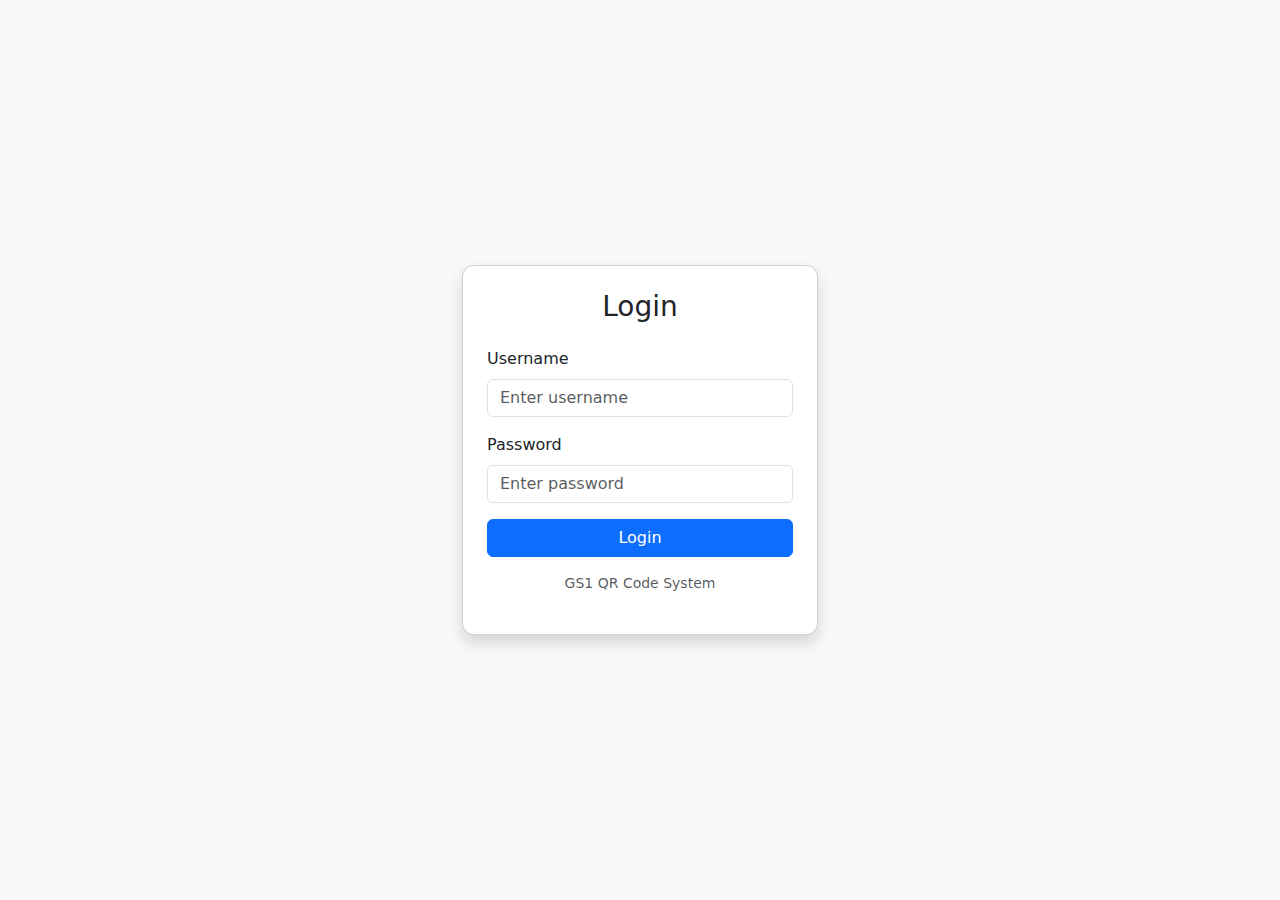
<file: index.html>
<!DOCTYPE html>
<html lang="en">
<head>
    <meta charset="UTF-8">
    <meta name="viewport" content="width=device-width, initial-scale=1">
    <title>Login | GS1 QR System</title>

    <!-- Bootstrap 5 CSS -->
    <link href="https://cdn.jsdelivr.net/npm/bootstrap@5.3.2/dist/css/bootstrap.min.css" rel="stylesheet">
    <!-- Custom CSS -->
    <link rel="stylesheet" href="css/style.css">
</head>
<script>
    if ("serviceWorker" in navigator) {
    navigator.serviceWorker.register("service-worker.js");
    }
</script>
<body>

<div class="container">
    <div class="row justify-content-center align-items-center vh-100">
        <div class="col-11 col-sm-8 col-md-6 col-lg-4">

            <div class="card shadow p-4">
                <h3 class="text-center mb-4">Login</h3>
                <form onsubmit="return loginUser()">
                    <div class="mb-3">
                        <label class="form-label">Username</label>
                        <input type="text" id="username" class="form-control" placeholder="Enter username" required>
                    </div>

                    <div class="mb-3">
                        <label class="form-label">Password</label>
                        <input type="password" id="password" class="form-control" placeholder="Enter password" required>
                    </div>

                    <div class="d-grid">
                        <button type="submit" class="btn btn-primary">Login</button>
                    </div>
                </form>

                <p class="text-center mt-3 text-muted" style="font-size: 14px;">GS1 QR Code System</p>
            </div>

        </div>
    </div>
</div>

<!-- Login JS -->
<script src="js/login.js"></script>

</body>
</html>
</file>
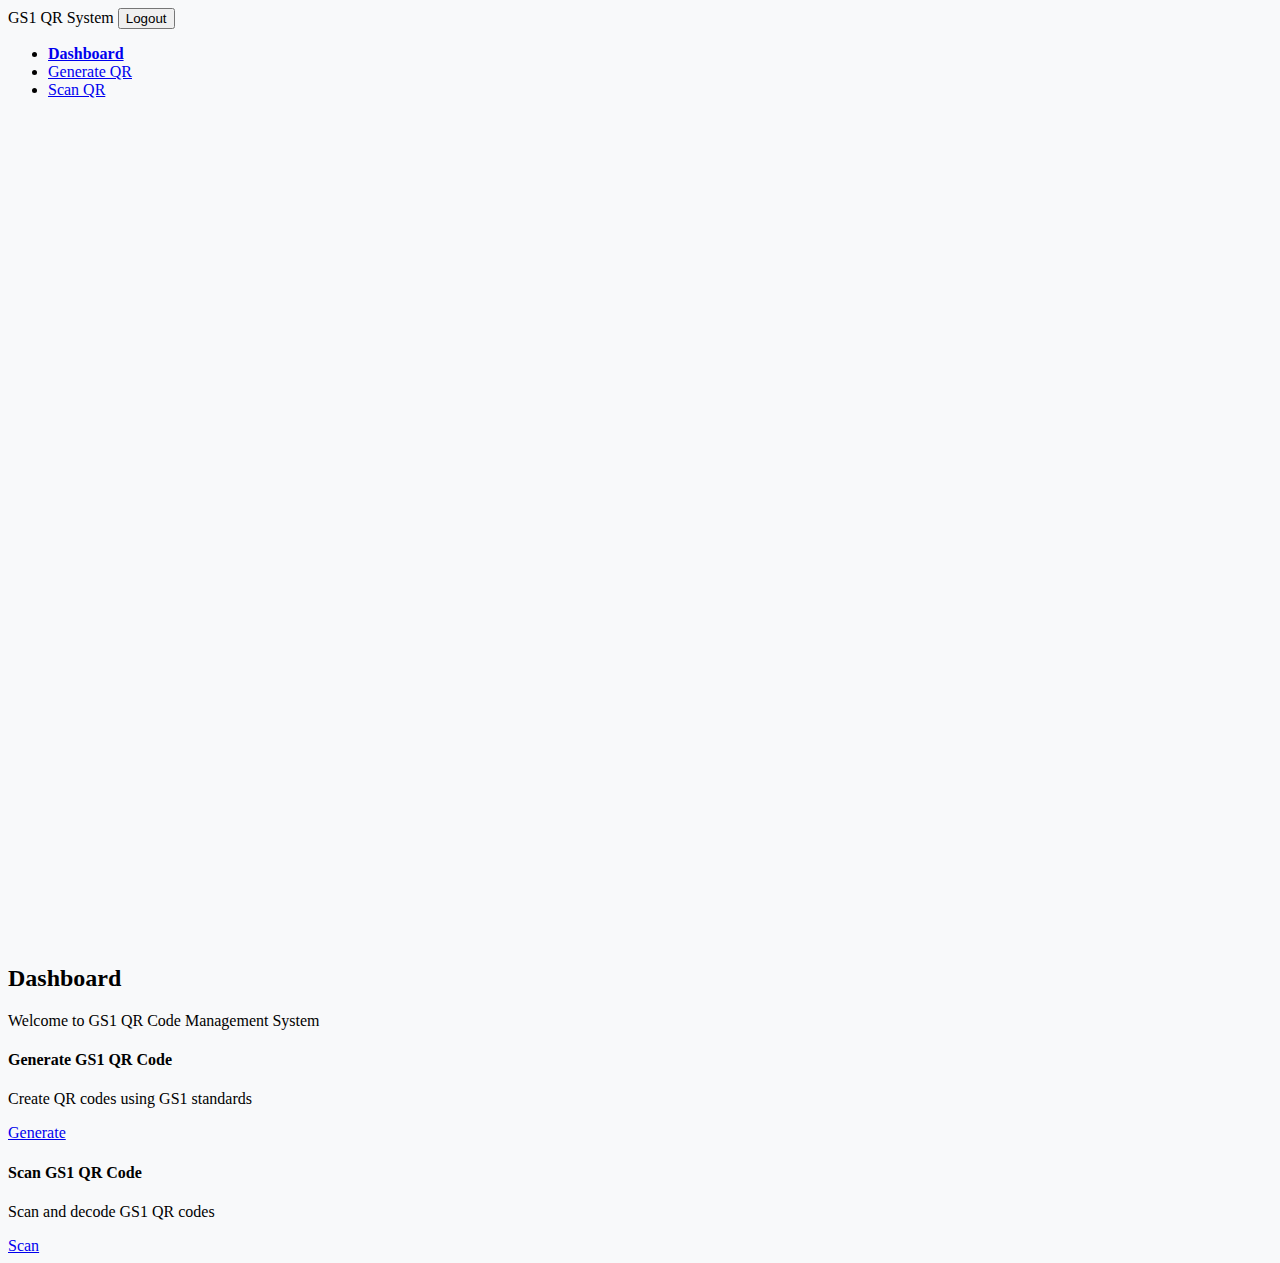
<file: dashboard.html>
<!DOCTYPE html>
<html lang="en">
<head>
    <meta charset="UTF-8">
    <meta name="viewport" content="width=device-width, initial-scale=1">
    <title>Dashboard | GS1 QR System</title>

    <link href="https://cdn.jsdelivr.net/npm/bootstrap@5.3.2/dist/css/bootstrap.min.css" rel="stylesheet">
    <link rel="stylesheet" href="css/style.css">
</head>
<body>

<!-- Navbar -->
<nav class="navbar navbar-dark bg-dark">
    <div class="container-fluid">
        <span class="navbar-brand mb-0 h1">GS1 QR System</span>
        <button class="btn btn-outline-light btn-sm" onclick="logout()">Logout</button>
    </div>
</nav>

<div class="container-fluid">
    <div class="row">

        <!-- Sidebar -->
        <div class="col-md-3 col-lg-2 d-md-block bg-white sidebar collapse">
            <div class="position-sticky p-3">
                <ul class="nav flex-column">
                    <li class="nav-item"><a class="nav-link active" href="#">Dashboard</a></li>
                    <li class="nav-item"><a class="nav-link" href="generate.html">Generate QR</a></li>
                    <li class="nav-item"><a class="nav-link" href="scan.html">Scan QR</a></li>
                </ul>
            </div>
        </div>

        <!-- Main content -->
        <main class="col-md-9 ms-sm-auto col-lg-10 px-md-4">
            <h2 class="mt-4">Dashboard</h2>
            <p class="text-muted">Welcome to GS1 QR Code Management System</p>

            <div class="row mt-4">
                <div class="col-md-6 mb-4">
                    <div class="card shadow card-hover text-center">
                        <div class="card-body">
                            <h4>Generate GS1 QR Code</h4>
                            <p>Create QR codes using GS1 standards</p>
                            <a href="generate.html" class="btn btn-success">Generate</a>
                        </div>
                    </div>
                </div>

                <div class="col-md-6 mb-4">
                    <div class="card shadow card-hover text-center">
                        <div class="card-body">
                            <h4>Scan GS1 QR Code</h4>
                            <p>Scan and decode GS1 QR codes</p>
                            <a href="scan.html" class="btn btn-info">Scan</a>
                        </div>
                    </div>
                </div>
            </div>

        </main>
    </div>
</div>

<script>
function logout() {
    window.location.href = "index.html";
}
</script>

</body>
</html>
</file>
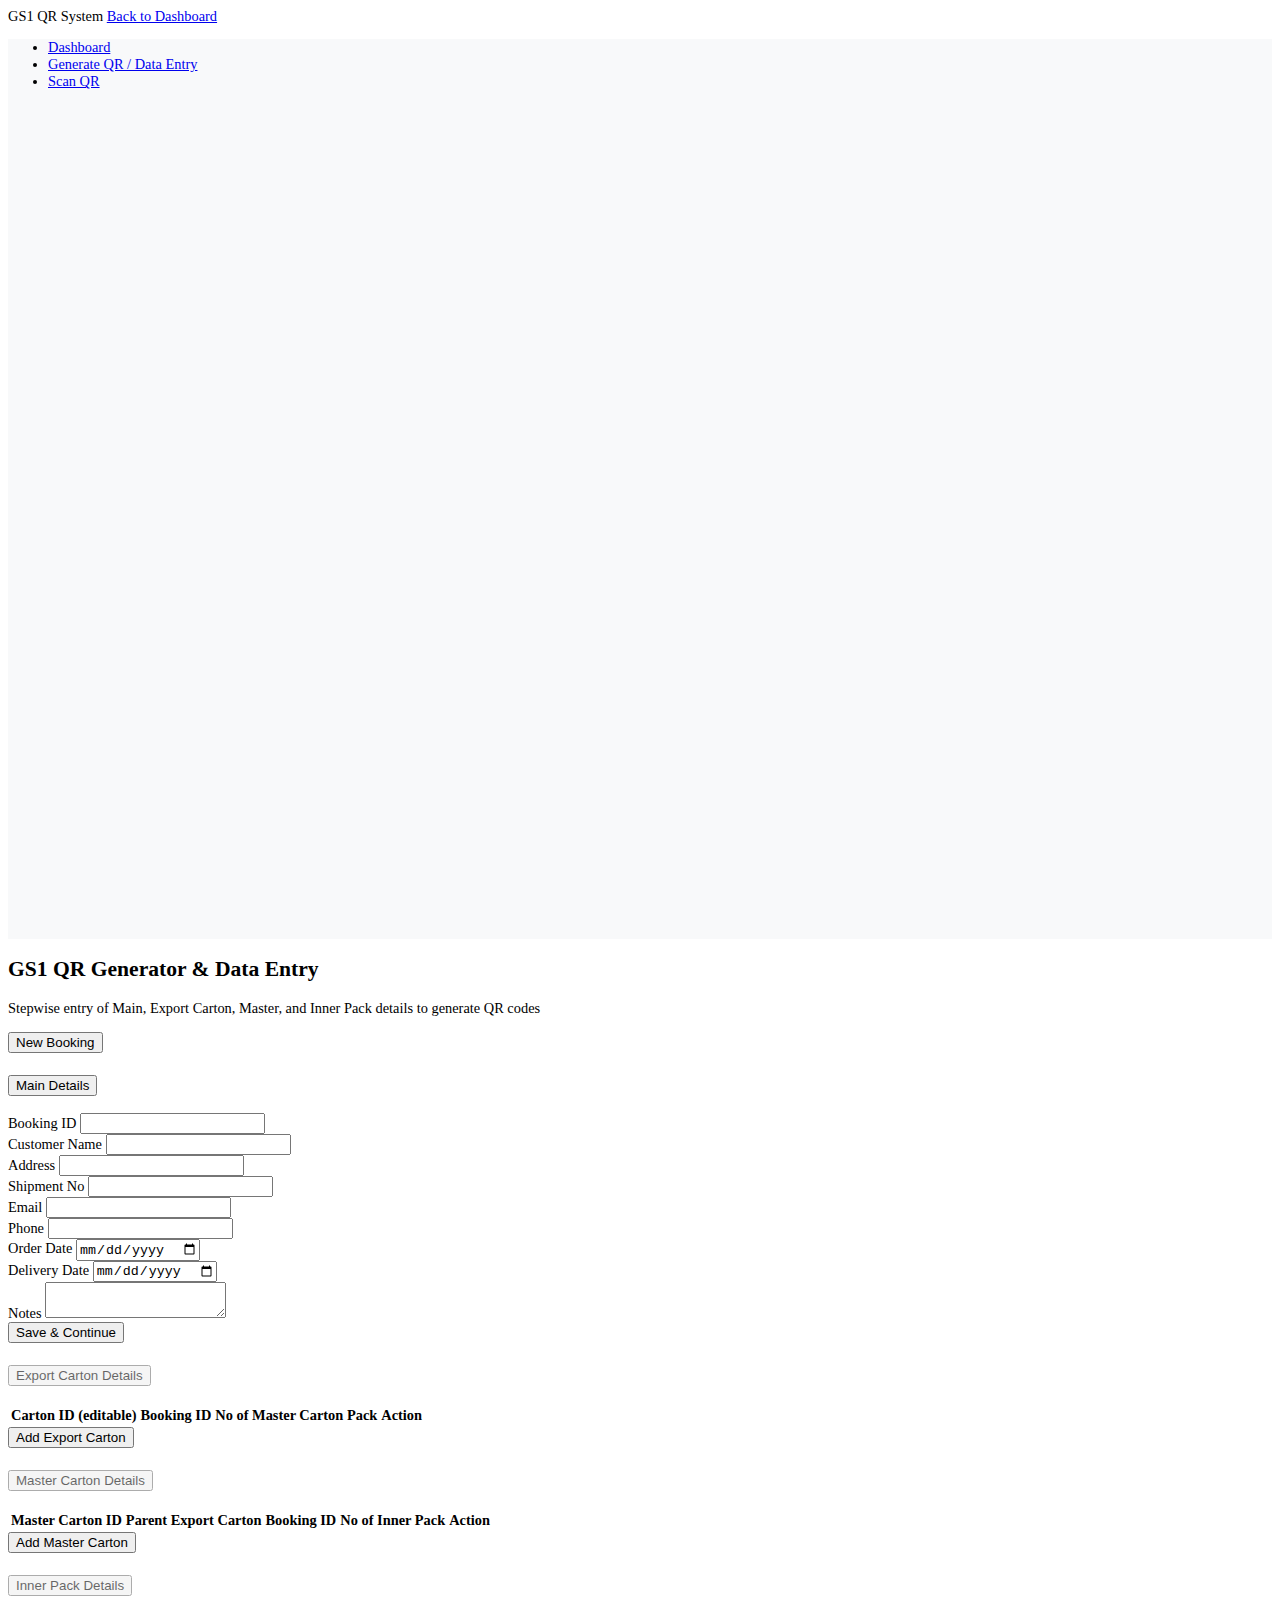
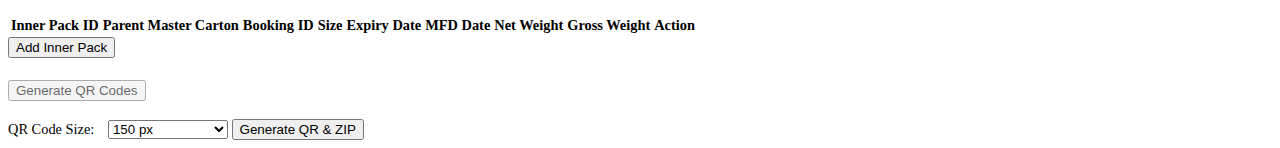
<file: generate.html>
<!DOCTYPE html>
<html lang="en">
<head>
  <meta charset="UTF-8">
  <meta name="viewport" content="width=device-width, initial-scale=1.0">
  <title>GS1 QR Generator & Data Entry</title>

  <!-- Bootstrap CSS -->
  <link href="https://cdn.jsdelivr.net/npm/bootstrap@5.3.2/dist/css/bootstrap.min.css" rel="stylesheet">
  <!-- QRCode.js Library -->
  <script src="https://cdn.jsdelivr.net/npm/qrcode/build/qrcode.min.js"></script>

  <style>
    body { font-size: 0.9rem; }
    .sidebar { height: 100vh; background-color: #f8f9fa; }
    .accordion-button.disabled { pointer-events: none; opacity: 0.6; }
  </style>
</head>
<script>
    if ("serviceWorker" in navigator) {
    navigator.serviceWorker.register("service-worker.js");
    }
</script>
<body>

<nav class="navbar navbar-dark bg-dark">
    <div class="container-fluid">
        <span class="navbar-brand mb-0 h1">GS1 QR System</span>
        <a class="btn btn-outline-light btn-sm" href="dashboard.html">Back to Dashboard</a>
    </div>
</nav>

<div class="container-fluid">
    <div class="row">
        <!-- Sidebar -->
        <div class="col-md-3 col-lg-2 d-md-block sidebar collapse">
            <div class="position-sticky p-3">
                <ul class="nav flex-column">
                    <li class="nav-item"><a class="nav-link" href="dashboard.html">Dashboard</a></li>
                    <li class="nav-item"><a class="nav-link active" href="#">Generate QR / Data Entry</a></li>
                    <li class="nav-item"><a class="nav-link" href="scan.html">Scan QR</a></li>
                </ul>
            </div>
        </div>

        <!-- Main Content -->
        <main class="col-md-9 ms-sm-auto col-lg-10 px-md-4">
            <h2 class="mt-4">GS1 QR Generator & Data Entry</h2>
            <p class="text-muted">Stepwise entry of Main, Export Carton, Master, and Inner Pack details to generate QR codes</p>
            <button type="button" class="btn btn-warning ms-2" onclick="newBooking()">New Booking</button>
            <div class="accordion mt-4" id="dataAccordion">

                <!-- Main Details -->
                <div class="accordion-item">
                    <h2 class="accordion-header" id="headingMain">
                        <button class="accordion-button" type="button" data-bs-toggle="collapse" data-bs-target="#collapseMain">
                            Main Details
                        </button>
                    </h2>
                    <div id="collapseMain" class="accordion-collapse collapse show" data-bs-parent="#dataAccordion">
                        <div class="accordion-body">
                            <form id="mainForm">
                                <div class="row mb-3">
                                    <div class="col-md-3 mb-3">
                                        <label>Booking ID</label>
                                        <input type="text" id="bookingId" class="form-control" required>
                                    </div>
                                    <div class="col-md-3 mb-3">
                                        <label>Customer Name</label>
                                        <input type="text" id="customerName" class="form-control" required>
                                    </div>
                                    <div class="col-md-3 mb-3">
                                        <label>Address</label>
                                        <input type="text" id="address" class="form-control" required>
                                    </div>
                                    <div class="col-md-3 mb-3">
                                        <label>Shipment No</label>
                                        <input type="text" id="shipmentNo" class="form-control" required>
                                    </div>
                                </div>

                                <div class="row mb-3">
                                    <div class="col-md-3 mb-3">
                                        <label>Email</label>
                                        <input type="email" id="email" class="form-control">
                                    </div>
                                    <div class="col-md-3 mb-3">
                                        <label>Phone</label>
                                        <input type="text" id="phone" class="form-control">
                                    </div>
                                    <div class="col-md-3 mb-3">
                                        <label>Order Date</label>
                                        <input type="date" id="orderDate" class="form-control">
                                    </div>
                                    <div class="col-md-3 mb-3">
                                        <label>Delivery Date</label>
                                        <input type="date" id="deliveryDate" class="form-control">
                                    </div>
                                </div>

                                <div class="row mb-3">
                                    <div class="col-md-6 mb-3">
                                        <label>Notes</label>
                                        <textarea id="notes" class="form-control"></textarea>
                                    </div>
                                </div>

                                <button type="button" class="btn btn-primary" onclick="validateMainDetails()">Save & Continue</button>
                            </form>
                        </div>
                    </div>
                </div>

                <!-- Export Carton -->
                <div class="accordion-item">
                    <h2 class="accordion-header" id="headingCarton">
                        <button class="accordion-button collapsed disabled" type="button" data-bs-toggle="collapse" data-bs-target="#collapseCarton" id="cartonTab">
                            Export Carton Details
                        </button>
                    </h2>
                    <div id="collapseCarton" class="accordion-collapse collapse" data-bs-parent="#dataAccordion">
                        <div class="accordion-body">
                            <table class="table table-bordered" id="cartonTable">
                                <thead>
                                    <tr>
                                        <th>Carton ID (editable)</th>
                                        <th>Booking ID</th>
                                        <th>No of Master Carton Pack</th>
                                        <th>Action</th>
                                    </tr>
                                </thead>
                                <tbody></tbody>
                            </table>
                            <button class="btn btn-success btn-sm" onclick="addCartonRow()">Add Export Carton</button>
                        </div>
                    </div>
                </div>

                <!-- Master Carton -->
                <div class="accordion-item">
                    <h2 class="accordion-header" id="headingMaster">
                        <button class="accordion-button collapsed disabled" type="button" data-bs-toggle="collapse" data-bs-target="#collapseMaster" id="masterTab">
                            Master Carton Details
                        </button>
                    </h2>
                    <div id="collapseMaster" class="accordion-collapse collapse" data-bs-parent="#dataAccordion">
                        <div class="accordion-body">
                            <table class="table table-bordered" id="masterTable">
                                <thead>
                                    <tr>
                                        <th>Master Carton ID</th>
                                        <th>Parent Export Carton</th>
                                        <th>Booking ID</th>
                                        <th>No of Inner Pack</th>
                                        <th>Action</th>
                                    </tr>
                                </thead>
                                <tbody></tbody>
                            </table>
                            <button class="btn btn-success btn-sm" onclick="addMasterRow()">Add Master Carton</button>
                        </div>
                    </div>
                </div>

                <!-- Inner Pack -->
                <div class="accordion-item">
                    <h2 class="accordion-header" id="headingInner">
                        <button class="accordion-button collapsed disabled" type="button" data-bs-toggle="collapse" data-bs-target="#collapseInner" id="innerTab">
                            Inner Pack Details
                        </button>
                    </h2>
                    <div id="collapseInner" class="accordion-collapse collapse" data-bs-parent="#dataAccordion">
                        <div class="accordion-body">
                            <table class="table table-bordered" id="innerTable">
                                <thead>
                                    <tr>
                                        <th>Inner Pack ID</th>
                                        <th>Parent Master Carton</th>
                                        <th>Booking ID</th>
                                        <th>Size</th>
                                        <th>Expiry Date</th>
                                        <th>MFD Date</th>
                                        <th>Net Weight</th>
                                        <th>Gross Weight</th>
                                        <th>Action</th>
                                    </tr>
                                </thead>
                                <tbody></tbody>
                            </table>
                            <button class="btn btn-success btn-sm" onclick="addInnerRow()">Add Inner Pack</button>
                        </div>
                    </div>
                </div>

                <!-- QR Code -->
                <div class="accordion-item">
                    <h2 class="accordion-header" id="headingQR">
                        <button class="accordion-button collapsed disabled" type="button" data-bs-toggle="collapse" data-bs-target="#collapseQR" id="qrTab">
                            Generate QR Codes
                        </button>
                    </h2>
                    <div class="accordion-collapse collapse" id="collapseQR" data-bs-parent="#dataAccordion">
                        <div class="accordion-body text-center">
                            <div class="mb-3">
                                <label for="qrSize">QR Code Size:</label>
                                <select id="qrSize" class="form-select" style="width: 120px; display: inline-block; margin-left: 10px;">
                                    <option value="100">100 px</option>
                                    <option value="150" selected>150 px</option>
                                    <option value="200">200 px</option>
                                    <option value="250">250 px</option>
                                </select>
                                <button class="btn btn-primary" onclick="generateGS1QR()">Generate QR & ZIP</button>
                            </div>
                            <div id="qrOutput" class="mt-3"></div>
                        </div>
                    </div>
                </div>

            </div>
        </main>
    </div>
</div>

<script src="https://cdn.jsdelivr.net/npm/bootstrap@5.3.2/dist/js/bootstrap.bundle.min.js"></script>
<script src="https://cdnjs.cloudflare.com/ajax/libs/qrcode/1.5.1/qrcode.min.js"></script>
<script src="https://cdnjs.cloudflare.com/ajax/libs/jszip/3.10.1/jszip.min.js"></script>
<script src="https://cdnjs.cloudflare.com/ajax/libs/FileSaver.js/2.0.5/FileSaver.min.js"></script>

<script src="./js/dataEntry.js"></script>
<script src="./js/generateGS1.js"></script>
</body>
</html>
</file>
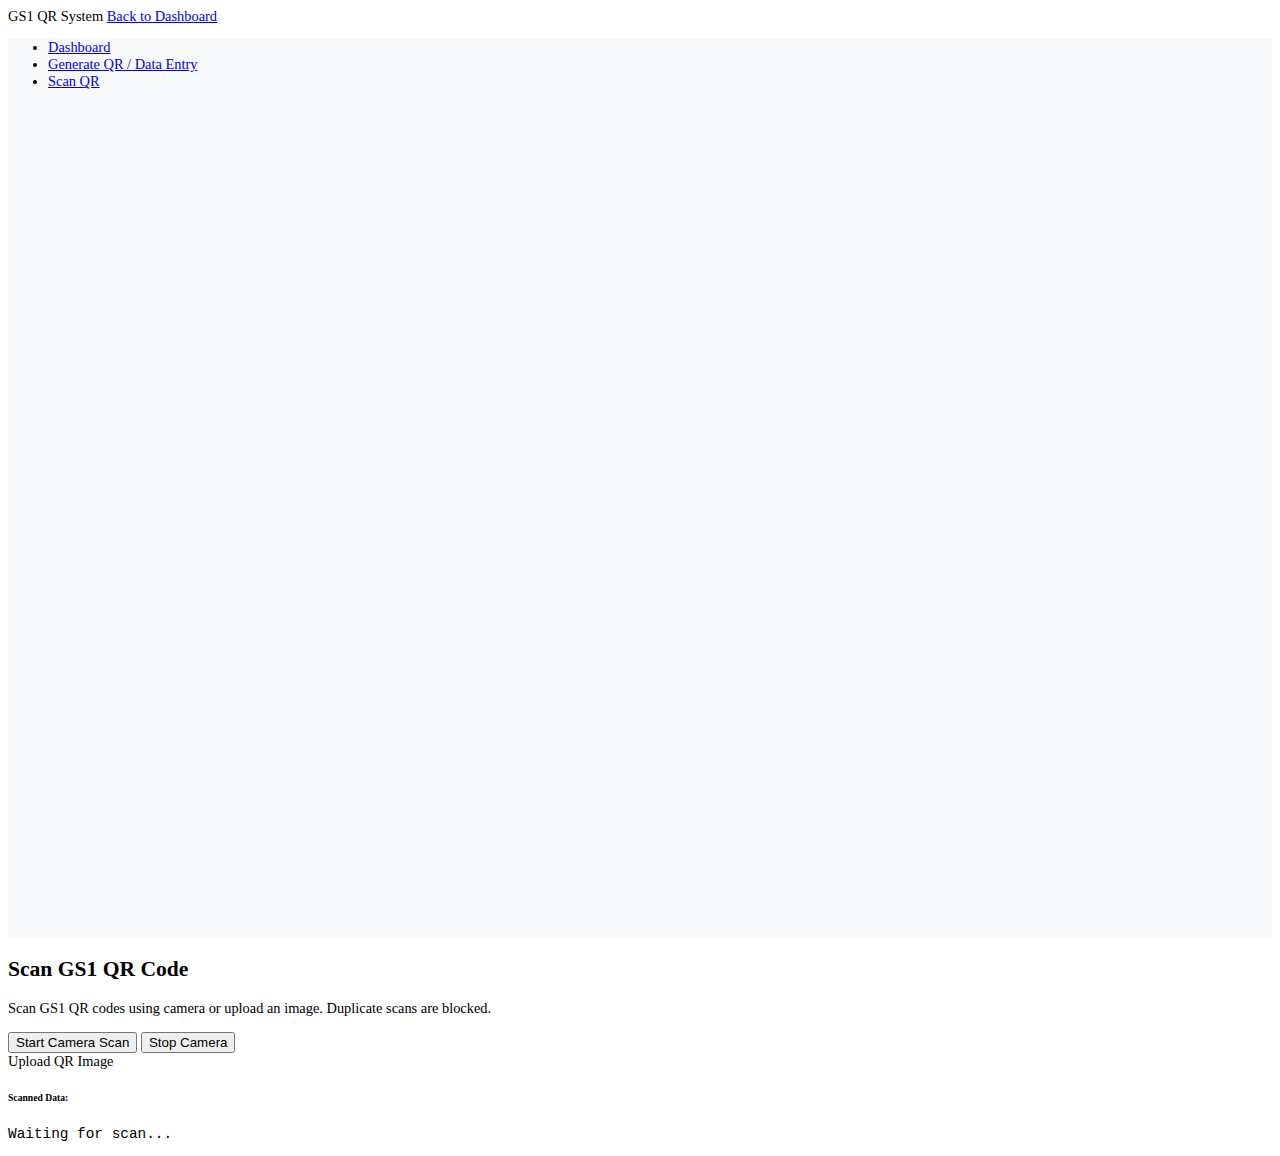
<file: scan.html>
<!DOCTYPE html>
<html lang="en">
<head>
<meta charset="UTF-8">
<meta name="viewport" content="width=device-width, initial-scale=1">
<title>Scan GS1 QR Code</title>

<!-- Bootstrap -->
<link href="https://cdn.jsdelivr.net/npm/bootstrap@5.3.2/dist/css/bootstrap.min.css" rel="stylesheet">

<!-- HTML5 QR Code -->
<script src="https://unpkg.com/html5-qrcode@2.3.8/html5-qrcode.min.js"></script>

<style>
  body { font-size: 0.9rem; }
  .sidebar { height: 100vh; background-color: #f8f9fa; }
  #reader { max-width: 420px; margin: auto; border-radius: 12px; overflow: hidden; }
  #reader video { width: 100% !important; object-fit: cover; }
  pre { white-space: pre-wrap; word-break: break-word; }
</style>
</head>
<body>

<!-- NAVBAR -->
<nav class="navbar navbar-dark bg-dark">
  <div class="container-fluid">
    <span class="navbar-brand mb-0 h1">GS1 QR System</span>
    <a class="btn btn-outline-light btn-sm" href="dashboard.html">Back to Dashboard</a>
  </div>
</nav>

<div class="container-fluid">
  <div class="row">

    <!-- SIDEBAR -->
    <div class="col-md-3 col-lg-2 d-md-block sidebar collapse">
      <div class="position-sticky p-3">
        <ul class="nav flex-column">
          <li class="nav-item"><a class="nav-link" href="dashboard.html">Dashboard</a></li>
          <li class="nav-item"><a class="nav-link" href="generate.html">Generate QR / Data Entry</a></li>
          <li class="nav-item"><a class="nav-link active" href="scan.html">Scan QR</a></li>
        </ul>
      </div>
    </div>

    <!-- MAIN CONTENT -->
    <main class="col-md-9 ms-sm-auto col-lg-10 px-md-4">
      <h2 class="mt-4">Scan GS1 QR Code</h2>
      <p class="text-muted">Scan GS1 QR codes using camera or upload an image. Duplicate scans are blocked.</p>

      <div class="text-center mt-4">
        <div id="reader"></div>

        <div class="mt-3">
          <button class="btn btn-success" onclick="startScan()">Start Camera Scan</button>
          <button class="btn btn-danger d-none" id="stopBtn" onclick="stopScan()">Stop Camera</button>
        </div>

        <div class="mt-3">
          <label class="btn btn-primary">
            Upload QR Image
            <input type="file" id="fileInput" accept="image/*" style="display:none">
          </label>
        </div>

        <div class="mt-4">
          <h6>Scanned Data:</h6>
          <pre id="qrData">Waiting for scan...</pre>
        </div>
      </div>
    </main>

  </div>
</div>

<script>
let qr = null;
const scannedSet = new Set(); // session duplicate blocker
const WEB_APP_URL = "https://script.google.com/macros/s/AKfycby0hvpqXqAmp80o2tYRehXQLRCVKWED4bBokKJZFyGInhGzBUa7vJ_dZKMnEuraUkqz/exec"; // replace with your deployed Web App URL

function startScan(){
  if(qr) return;
  qr = new Html5Qrcode("reader");
  qr.start({facingMode:"environment"}, {fps:15, qrbox:320},
    decodedText => handleScan(decodedText),
    () => {}
  ).then(()=>document.getElementById("stopBtn").classList.remove("d-none"))
   .catch(err=>{alert("Camera error: "+err); qr=null;});
}

function stopScan(){
  if(!qr) return;
  qr.stop().then(()=>{
    document.getElementById("stopBtn").classList.add("d-none");
    qr=null;
  });
}

async function handleScan(decodedText){
  if(scannedSet.has(decodedText)){
    alert("⚠️ Duplicate QR detected in this session!");
    stopScan();
    return;
  }
  scannedSet.add(decodedText);

  document.getElementById("qrData").innerText = decodedText;

  let parsedQR = {};
  try{ 
    //parsedQR = JSON.parse(decodedText);
    parsedQR = parseGS1(decodedText);  
    //console.log("split", decodedText.split("\u001D"))
  }catch{ 
    parsedQR = parseGS1(decodedText); 
  }

  const extraFields = {
    bookingId: parsedQR.bookingId || "",
    customerName: parsedQR.customerName || "",
    address: parsedQR.address || "",
    shipmentNo: parsedQR.shipmentNo || "",
    email: parsedQR.email || "",
    phone: parsedQR.phone || "",
    orderDate: parsedQR.orderDate || "",
    deliveryDate: parsedQR.deliveryDate || "",
    notes: parsedQR.notes || "",
    cartonId: parsedQR.cartonId || "",
    noOfMasterCartonPack: parsedQR.noOfMasterCartonPack || "",
    masterCartonId: parsedQR.masterCartonId || "",
    noOfInnerPack: parsedQR.noOfInnerPack || "",
    innerPackId: parsedQR.innerPackId || "",
    size: parsedQR.size || "",
    expiryDate: parsedQR.expiryDate || "",
    mfdDate: parsedQR.mfdDate || "",
    netWeight: parsedQR.netWeight || "",
    grossWeight: parsedQR.grossWeight || ""
  };
  //console.log(extraFields)
  /*try {
    const res = await fetch(WEB_APP_URL, {
      method:"POST",
     // mode: "no-cors",
      //headers:{"Content-Type":"application/json"},
      body:JSON.stringify(extraFields)
    });
    const json = await res.json();
    console.log(json)
    if(json.status==="duplicate") alert("⚠️ Duplicate QR already in Google Sheet!");
    else if(json.status==="ok") alert("✅ Saved to Google Sheet");
  } catch(e){
    alert("❌ Error saving data: "+e);
  }*/
    
    try {
			const response = await fetch(WEB_APP_URL, {
			  method: "POST",
			  /*headers: {
				"Content-Type": "application/json"
			  },*/
			  body: JSON.stringify(extraFields)
			});

			const text = await response.json();
			//console.log(text);
      if(text.status==="error") alert("❌"+text.message);
      else if(text.status==="success") alert("✅ Saved to Google Sheet");
			//alert("Sent successfully ✅");

		} catch (error) {
			console.error(error);
			alert("Error sending data ❌");
		}

  stopScan();
}

const FNC1 = "\u001D";

function parseGS1_0(gs1) {
  const data = {};
  let i = 0;

  while (i < gs1.length) {
    const ai2 = gs1.slice(i, i + 2);
    const ai3 = gs1.slice(i, i + 3);
    const ai4 = gs1.slice(i, i + 4);

    /* ===== FIXED LENGTH ===== */
    if (ai2 === "01") {                // Booking ID
      i += 2;
      data.bookingId = gs1.slice(i, i + 14);
      i += 14;
    }

    else if (ai2 === "11") {           // MFD
      i += 2;
      data.mfdDate = gs1.slice(i, i + 6);
      i += 6;
    }

    else if (ai2 === "17") {           // Expiry
      i += 2;
      data.expiryDate = gs1.slice(i, i + 6);
      i += 6;
    }

    else if (ai4 === "3103") {         // Net Weight
      i += 4;
      const w = gs1.slice(i, i + 6);
      data.netWeight = (parseInt(w) / 1000) + " kg";
      i += 6;
    }

    else if (ai4 === "3104") {         // Gross Weight
      i += 4;
      const w = gs1.slice(i, i + 6);
      data.grossWeight = (parseInt(w) / 1000) + " kg";
      i += 6;
    }

    /* ===== VARIABLE LENGTH ===== */
    else if (ai2 === "10") {           // Customer Name
      i += 2;
      const end = gs1.indexOf(FNC1, i);
      data.customerName = end > -1 ? gs1.slice(i, end) : gs1.slice(i);
      i = end > -1 ? end + 1 : gs1.length;
    }

    else if (ai2 === "91") {           // Notes / Size
      i += 2;
      const end = gs1.indexOf(FNC1, i);
      const v = end > -1 ? gs1.slice(i, end) : gs1.slice(i);

      if (v.startsWith("SIZE:")) {
        data.size = v.replace("SIZE:", "");
      } else {
        data.notes = v;
      }
      i = end > -1 ? end + 1 : gs1.length;
    }

    /* ===== CUSTOM IDS ===== */
    else if (ai2 === "02") {           // Export Carton ID
      i += 2;
      data.cartonId = gs1.slice(i, i + 6);
      i += 6;
    }

    else if (ai2 === "03") {           // Master Carton ID
      i += 2;
      data.masterCartonId = gs1.slice(i, i + 6);
      i += 6;
    }

    else if (ai2 === "04") {           // Inner Pack ID
      i += 2;
      data.innerPackId = gs1.slice(i, i + 6);
      i += 6;
    }

    else {
      console.warn("Unknown AI:", gs1.slice(i));
      break;
    }
  }

  return data;
}
/*
function parseGS1(gs1String) {
    // Mapping of AI -> [field name, type, decimals]
    const aiMap = {
        "01": ["bookingId", "fixed", null],
        "91": ["customerName", "variable", null],
        "92": ["address", "variable", null],
        "93": ["Shipment No", "variable", null],
        "94": ["Email", "variable", null],
        "95": ["Phone", "variable", null],
        "96": ["Order Date", "date", null],
        "12": ["Delivery Date", "date", null],
        "97": ["Notes", "variable", null],
        "98": ["Carton ID", "variable", null],
        "37": ["No of Master Carton Pack", "fixed", null],
        "99": ["masterCartonId", "variable", null],
        "38": ["No of Inner Pack", "fixed", null],
        "31": ["innerPackId", "variable", null],
        "3112": ["size", "decimal", 2],
        "17": ["expiryDate", "date", null],
        "11": ["mfdDate", "date", null],
        "3102": ["netWeight", "decimal", 2],
        "3302": ["grossWeight", "decimal", 2]
    };

    // Replace ␝ with ASCII 29 if needed
    //const fnc1 = String.fromCharCode(29);
    const fnc1 = "\u001D";
    gs1String = gs1String.replace(/␝/g, fnc1);

    const result = {};
    let i = 0;

    while (i < gs1String.length) {
        // Match AI: 2-4 digits
        const aiMatch = gs1String.slice(i).match(/^\d{2,4}/);
        if (!aiMatch) break;

        const ai = aiMatch[0];
        const [fieldName, fieldType, decimals] = aiMap[ai] || [`Unknown ${ai}`, "text", null];
        i += ai.length;

        let value = "";

        if (fieldType === "fixed") {
            let valueLen = 6; // default
            if (ai === "01") valueLen = 14;
            else if (["3112","3102","3302"].includes(ai)) valueLen = 6;
            else if (["37","38"].includes(ai)) valueLen = 2;
            else if (["12","17","11","96"].includes(ai)) valueLen = 6;
            value = gs1String.substr(i, valueLen);
            i += valueLen;
        } else if (fieldType === "variable") {
            const end = gs1String.indexOf(fnc1, i);
            if (end === -1) {
                value = gs1String.slice(i);
                i = gs1String.length;
            } else {
                value = gs1String.slice(i, end);
                i = end + 1;
            }
        } else if (fieldType === "decimal") {
            value = gs1String.substr(i, 6);
            i += 6;
            value = (parseInt(value, 10) / Math.pow(10, decimals)).toFixed(decimals);
        } else if (fieldType === "date") {
            value = gs1String.substr(i, 6);
            i += 6;
            const year = "20" + value.slice(0, 2);
            const month = value.slice(2, 4);
            const day = value.slice(4, 6);
            value = `${day}-${month}-${year}`;
        } else {
            value = gs1String.slice(i);
            i = gs1String.length;
        }

        result[fieldName] = value;
    }

    return result;
}*/
function parseGS1(gs1String) {
  const FNC1 = String.fromCharCode(29); // ASCII 29

  // Normalize FNC1 characters
  gs1String = gs1String.replace(/␝|\x1D|\u001D/g, FNC1);

  const aiMap = {
    "01": ["bookingId", "fixed", 14],
    "91": ["customerName", "variable"],
    "92": ["address", "variable"],
    "93": ["shipmentNo", "variable"],
    "94": ["email", "variable"],
    "95": ["phone", "variable"],
    "96": ["orderDate", "date"],
    "12": ["deliveryDate", "date"],
    "97": ["notes", "variable"],
    "98": ["cartonId", "variable"],
    "37": ["noOfMasterCartonPack", "fixed", 2],
    "99": ["masterCartonId", "variable"],
    "38": ["noOfInnerPack", "fixed", 2],
    "31": ["innerPackId", "variable"],
    "3112": ["size", "decimal"],
    "17": ["expiryDate", "date"],
    "11": ["mfdDate", "date"],
    "3102": ["netWeight", "decimal", 2],
    "3104": ["grossWeight", "decimal", 2]
  };

  const result = {};
  let i = 0;
  
  while (i < gs1String.length) {
    // Skip any leading FNC1
    while(gs1String[i] === FNC1) i++;
      if(i >= gs1String.length) break;

      let ai = null;

      // Try 4->3->2 digit AI match
      for (let len = 4; len >= 2; len--) {
          const sub = gs1String.substr(i, len);
          if (aiMap[sub]) { ai = sub; break; }
      }

      if (!ai) {
          console.warn("Unknown AI at position", i, gs1String.substr(i, 10));
          break;
      }

      const [fieldName, type, param] = aiMap[ai];
      i += ai.length;

      let value = "";

      if (type === "fixed") {
          value = gs1String.substr(i, param);
          i += param;
      } else if (type === "variable") {
          const end = gs1String.indexOf(FNC1, i);
          if (end === -1) {
              value = gs1String.slice(i);
              i = gs1String.length;
          } else {
              value = gs1String.slice(i, end);
              i = end + 1; // skip FNC1
          }
      } else if (type === "decimal") {
          const raw = gs1String.substr(i, 6);
          i += 6;
          if (fieldName === "size") {
              // Keep size as raw string, no division
              value = raw;
          } else {
              value = (parseInt(raw, 10) / Math.pow(10, param)).toFixed(param);
          }
          //value = (parseInt(raw, 10) / Math.pow(10, param)).toFixed(param);
      } else if (type === "date") {
          const raw = gs1String.substr(i, 6);
          i += 6;
          const yy = "20" + raw.slice(0, 2);
          const mm = raw.slice(2, 4);
          const dd = raw.slice(4, 6);
          value = `${dd}-${mm}-${yy}`;
      }

      result[fieldName] = value;
  }

  return result;
}


// File upload scan
document.getElementById("fileInput").addEventListener("change", async e=>{
  const file = e.target.files[0];
  if(!file) return;
  const html5Qr = new Html5Qrcode("reader");
  try{ const result = await html5Qr.scanFile(file,true); handleScan(result); }
  catch(err){alert("Failed scan: "+err);}
  finally{ html5Qr.clear(); }
});
</script>

<script src="https://cdn.jsdelivr.net/npm/bootstrap@5.3.2/dist/js/bootstrap.bundle.min.js"></script>
</body>
</html>
</file>
<file: css/style.css>
/* General body */
body {
    background-color: #f8f9fa;
}

/* Login card */
.card {
    border-radius: 12px;
}

/* Sidebar */
.sidebar {
    min-height: 100vh;
}

/* Card hover effect */
.card-hover:hover {
    transform: scale(1.02);
    transition: 0.3s;
}

/* Active link */
.nav-link.active {
    font-weight: bold;
}
</file>
